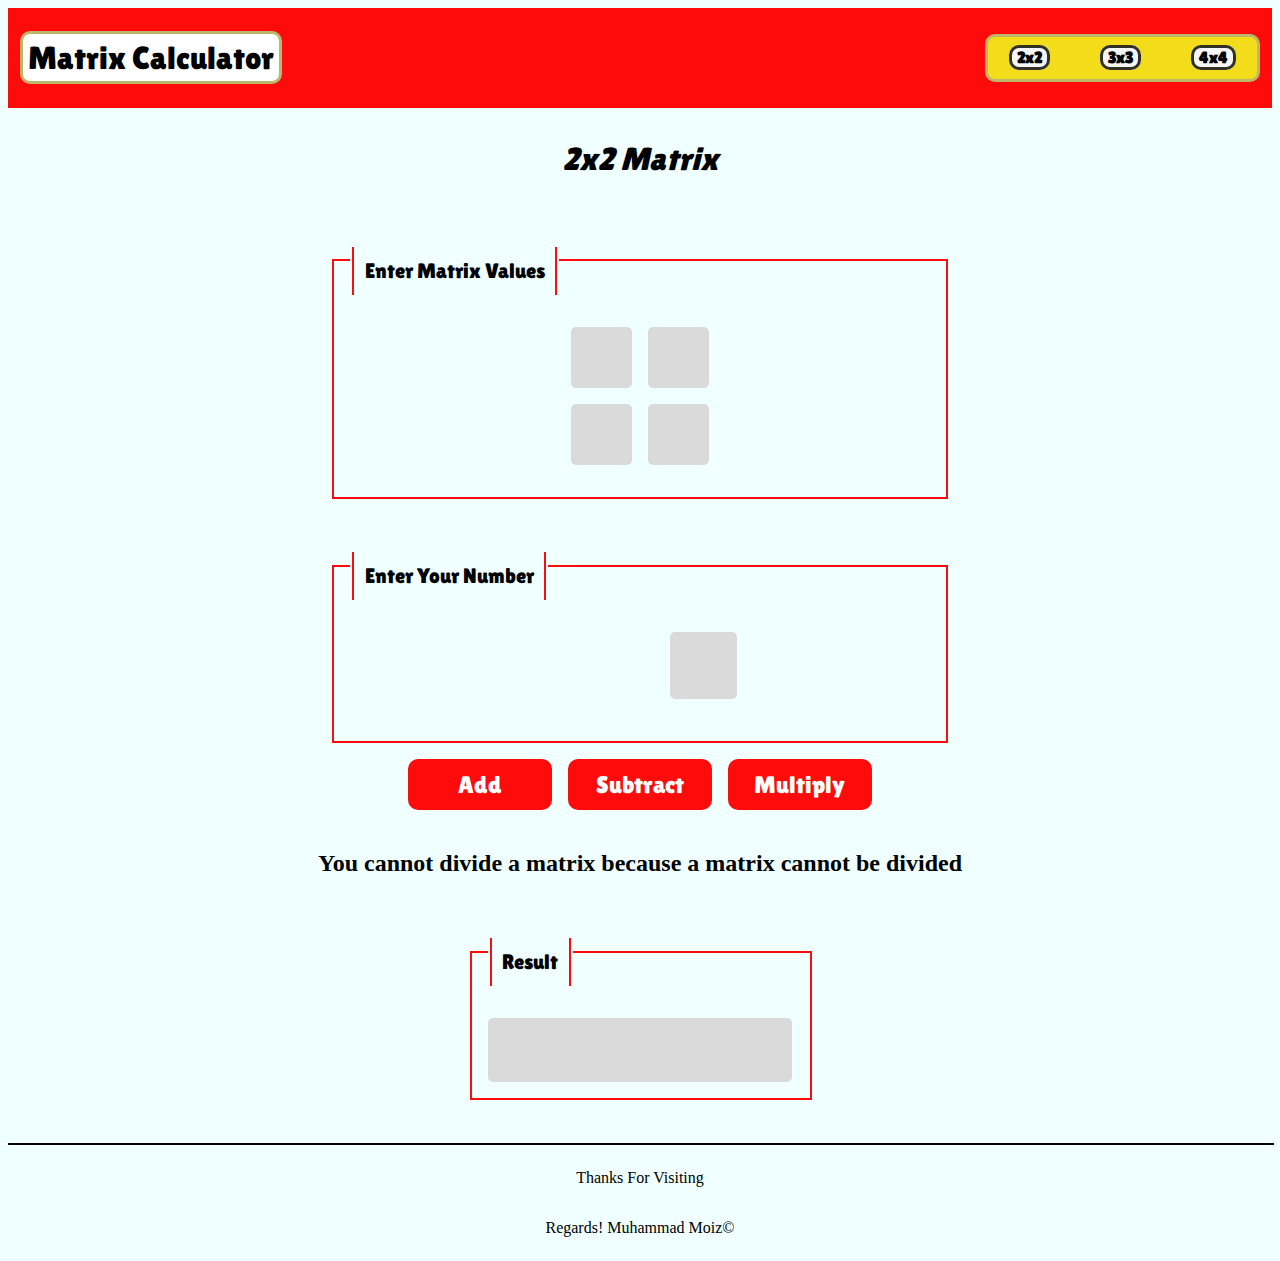
<file: index.html>
<!DOCTYPE html>
<html lang="en">
<head>
    <meta charset="UTF-8">
    <meta http-equiv="X-UA-Compatible" content="IE=edge">
    <meta name="viewport" content="width=device-width, initial-scale=1.0">
    <title>Matrix Calculator</title>
    <link rel="stylesheet" type="text/css" media="screen" href="./styles.css">
    <link rel="stylesheet" href="https://cdn.jsdelivr.net/npm/bootstrap-icons@1.10.3/font/bootstrap-icons.css">

    <!-- font cdn -->

    <link rel="preconnect" href="https://fonts.googleapis.com">
    <link rel="preconnect" href="https://fonts.gstatic.com" crossorigin>
    <link href="https://fonts.googleapis.com/css2?family=Lilita+One&display=swap" rel="stylesheet">

    <!-- bootstrap cdn -->

    <!-- <link href="https://cdn.jsdelivr.net/npm/bootstrap@5.3.0-alpha1/dist/css/bootstrap.min.css" rel="stylesheet" integrity="sha384-GLhlTQ8iRABdZLl6O3oVMWSktQOp6b7In1Zl3/Jr59b6EGGoI1aFkw7cmDA6j6gD" crossorigin="anonymous">
    <script src="https://cdn.jsdelivr.net/npm/bootstrap@5.3.0-alpha1/dist/js/bootstrap.bundle.min.js" integrity="sha384-w76AqPfDkMBDXo30jS1Sgez6pr3x5MlQ1ZAGC+nuZB+EYdgRZgiwxhTBTkF7CXvN" crossorigin="anonymous"></script> -->

    <!-- animate.style cdn -->

    <link rel="stylesheet" href="https://cdnjs.cloudflare.com/ajax/libs/animate.css/4.1.1/animate.min.css" />
</head>
<body>
    
    <div class="header">
        <div>
    <h1 class="name">Matrix Calculator</h1>
</div>
    <nav class="footer">
        <ul>
            <li><a href="./index.html"> 2x2</li></a>
            <li><a href="./3x3.html"> 3x3</li></a>
            <li><a href="./4x4.html"> 4x4</li></a>
        </ul>
    </nav> 
    </div>
    </div>
    <span>
    <p class="x"><i> 2x2 Matrix</i></p>
    <form action="onsubmit">
        <fieldset><legend><h2>Enter Matrix Values</h2></legend>
            <row>
               
                <input class="input" type="number" id="a1" >
                
                <input class="input" type="number" id="a2">
            
            </row>
        
            <row>
               
                <input class="input" type="number" id="a3" >
                
                <input class="input" type="number" id="a4">
                
            </row>
        </fieldset>
            <fieldset>
                <legend>
                  <h2>  Enter Your Number</h2>
                </legend>
                <input type="number" class="value" required id="value">
                </fieldset>
          
           
        
           
           <row>
            <button type="submit" class="button" onclick="add(event)">Add</button>
            <button type="submit" class="button" onclick="subtract(event)">Subtract</button>
            <button type="submit" class="button" onclick="multiply(event)">Multiply</button>
        </row>

        <p class="on">You cannot divide a matrix because a matrix cannot be divided</p>
    </form>
        
        <result>
            <fieldset>
                <legend>
                    <h2>Result</h2>
                </legend>
                <p class="result" id="result"></p>
            </fieldset>
        </result>
    

        <br />
        <hr />
        <p class="end">Thanks For Visiting</p>
        <p class="end">Regards! Muhammad Moiz&copy;</p>

</span>

<script src="./script.js" ></script>
</body>
</html>
</file>
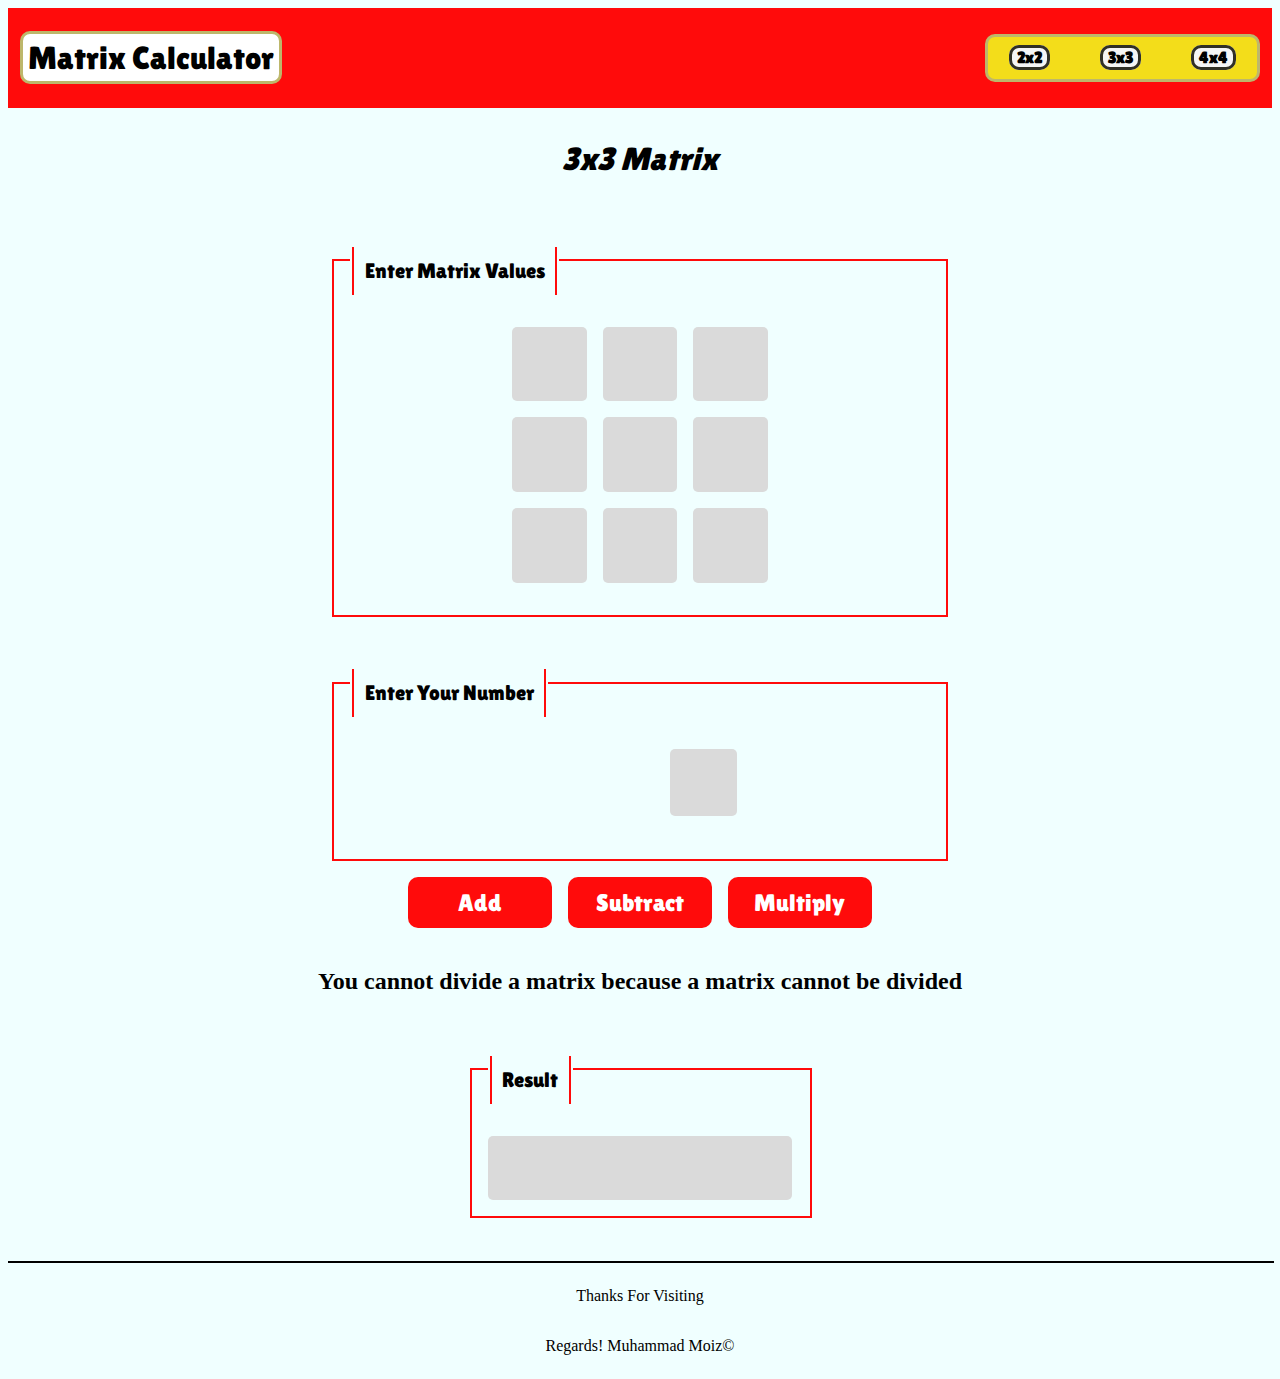
<file: 3x3.html>
<!DOCTYPE html>
<html lang="en">
<head>
    <meta charset="UTF-8">
    <meta http-equiv="X-UA-Compatible" content="IE=edge">
    <meta name="viewport" content="width=device-width, initial-scale=1.0">
    <title>Matrix Calculator</title>
    <link rel="stylesheet" type="text/css" media="screen" href="./styles.css">
    <link rel="stylesheet" href="https://cdn.jsdelivr.net/npm/bootstrap-icons@1.10.3/font/bootstrap-icons.css">

    <!-- font cdn -->

    <link rel="preconnect" href="https://fonts.googleapis.com">
    <link rel="preconnect" href="https://fonts.gstatic.com" crossorigin>
    <link href="https://fonts.googleapis.com/css2?family=Lilita+One&display=swap" rel="stylesheet">

    <!-- bootstrap cdn -->

    <!-- <link href="https://cdn.jsdelivr.net/npm/bootstrap@5.3.0-alpha1/dist/css/bootstrap.min.css" rel="stylesheet" integrity="sha384-GLhlTQ8iRABdZLl6O3oVMWSktQOp6b7In1Zl3/Jr59b6EGGoI1aFkw7cmDA6j6gD" crossorigin="anonymous">
    <script src="https://cdn.jsdelivr.net/npm/bootstrap@5.3.0-alpha1/dist/js/bootstrap.bundle.min.js" integrity="sha384-w76AqPfDkMBDXo30jS1Sgez6pr3x5MlQ1ZAGC+nuZB+EYdgRZgiwxhTBTkF7CXvN" crossorigin="anonymous"></script> -->

    <!-- animate.style cdn -->

    <link rel="stylesheet" href="https://cdnjs.cloudflare.com/ajax/libs/animate.css/4.1.1/animate.min.css" />
</head>
<body>
    
    <div class="header">
        <div>
    <h1 class="name">Matrix Calculator</h1>
</div>
    <nav class="footer">
        <ul>
            <li><a href="./index.html"> 2x2</li></a>
            <li><a href="./3x3.html"> 3x3</li></a>
            <li><a href="./4x4.html"> 4x4</li></a>
        </ul>
    </nav> 
    </div>
    </div>
<span>
    <p class="x"><i>3x3 Matrix</i></p>
    <form action="onsubmit">
        <fieldset><legend><h2>Enter Matrix Values</h2></legend>
            <row>
               
                <input class="input2" type="number" id="a1" >
                
                <input class="input2" type="number" id="a2">
                
                <input class="input2" type="number" id="a3">
            </row>
        
            <row>
               
                <input class="input2" type="number" id="a4" >
                
                <input class="input2" type="number" id="a5">
                
                <input class="input2" type="number" id="a6">
            </row>
        
            <row>
               
                <input class="input2" type="number" id="a7" >
                
                <input class="input2" type="number" id="a8">
                
                <input class="input2" type="number" id="a9">
            </row>
        </fieldset>
          
        
   
           
            <fieldset>
                <legend>
                 <h2>   Enter Your Number </h2>
                </legend>
                <input type="number" class="value" required id="value">
                </fieldset>
          
           
        
           
           <row>
            <button type="submit" class="button" onclick="add2(event)">Add</button>
            <button type="submit" class="button" onclick="subtract2(event)">Subtract</button>
            <button type="submit" class="button" onclick="multiply2(event)">Multiply</button>
        </row>

        <p class="on">You cannot divide a matrix because a matrix cannot be divided</p>
    </form>
        <result>
            <fieldset>
                <legend>
                    <h2>Result</h2>
                </legend>
                <p class="result" id="result2"></p>
            </fieldset>
        </result>


        <br />
        <hr />
        <p class="end">Thanks For Visiting</p>
        <p class="end">Regards! Muhammad Moiz&copy;</p>
    </span>
    <script src="./script.js" ></script>
</body>
</html>
</file>
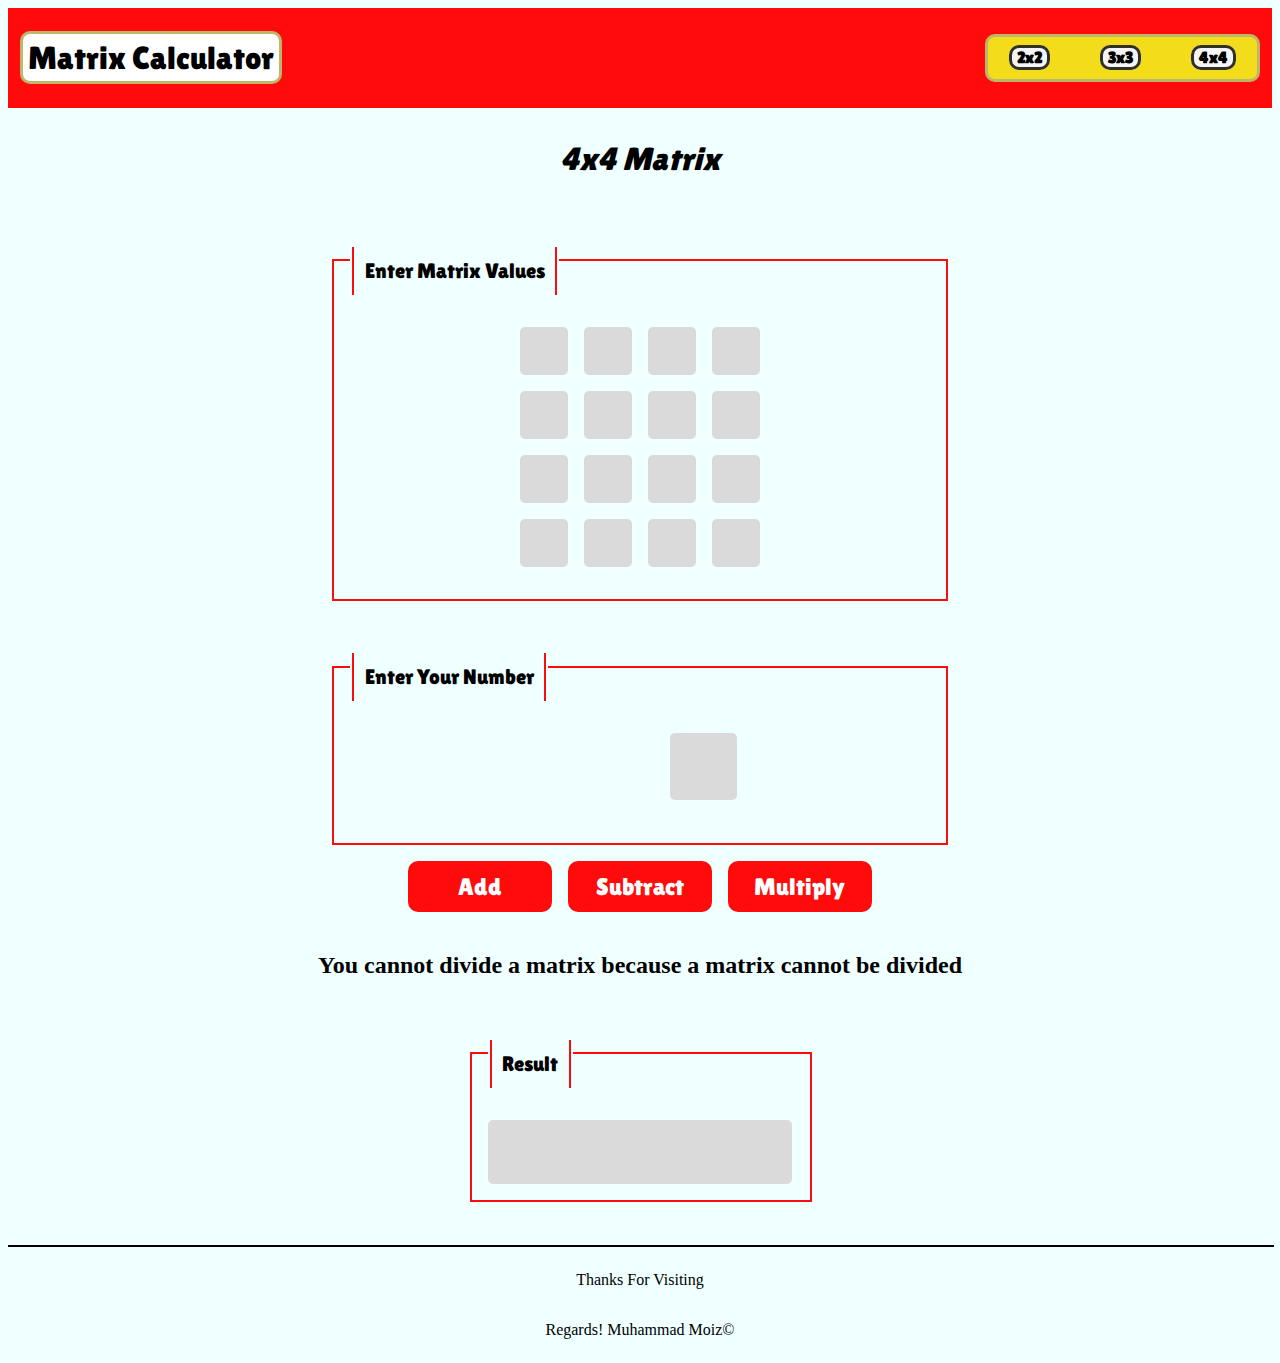
<file: 4x4.html>
<!DOCTYPE html>
<html lang="en">
<head>
    <meta charset="UTF-8">
    <meta http-equiv="X-UA-Compatible" content="IE=edge">
    <meta name="viewport" content="width=device-width, initial-scale=1.0">
    <title>Matrix Calculator</title>
    <link rel="stylesheet" type="text/css" media="screen" href="./styles.css">
    <link rel="stylesheet" href="https://cdn.jsdelivr.net/npm/bootstrap-icons@1.10.3/font/bootstrap-icons.css">

    <!-- font cdn -->

    <link rel="preconnect" href="https://fonts.googleapis.com">
    <link rel="preconnect" href="https://fonts.gstatic.com" crossorigin>
    <link href="https://fonts.googleapis.com/css2?family=Lilita+One&display=swap" rel="stylesheet">

    <!-- bootstrap cdn -->

    <!-- <link href="https://cdn.jsdelivr.net/npm/bootstrap@5.3.0-alpha1/dist/css/bootstrap.min.css" rel="stylesheet" integrity="sha384-GLhlTQ8iRABdZLl6O3oVMWSktQOp6b7In1Zl3/Jr59b6EGGoI1aFkw7cmDA6j6gD" crossorigin="anonymous">
    <script src="https://cdn.jsdelivr.net/npm/bootstrap@5.3.0-alpha1/dist/js/bootstrap.bundle.min.js" integrity="sha384-w76AqPfDkMBDXo30jS1Sgez6pr3x5MlQ1ZAGC+nuZB+EYdgRZgiwxhTBTkF7CXvN" crossorigin="anonymous"></script> -->

    <!-- animate.style cdn -->

    <link rel="stylesheet" href="https://cdnjs.cloudflare.com/ajax/libs/animate.css/4.1.1/animate.min.css" />
</head>
<body>
    
    <div class="header">
        <div>
    <h1 class="name">Matrix Calculator</h1>
</div>
    <nav class="footer">
        <ul>
            <li><a href="./index.html"> 2x2</li></a>
            <li><a href="./3x3.html"> 3x3</li></a>
            <li><a href="./4x4.html"> 4x4</li></a>
        </ul>
    </nav> 
    </div>
    </div>
<span>
    <p class="x"><i>4x4 Matrix</i></p>
    <form action="onsubmit">
        <fieldset><legend><h2>Enter Matrix Values</h2></legend>
            <row>
               
                <input class="input4" type="number" id="a1" >
                
                <input class="input4" type="number" id="a2">
                
                <input class="input4" type="number" id="a3">

                <input class="input4" type="number" id="a4">

            </row>
        
            <row>

                <input class="input4" type="number" id="a5">

                <input class="input4" type="number" id="a6" >
                
                <input class="input4" type="number" id="a7">
                
                <input class="input4" type="number" id="a8">
            </row>
        
            <row>
               
                <input class="input4" type="number" id="a9" >
                
                <input class="input4" type="number" id="a10">
                
                <input class="input4" type="number" id="a11">

                <input class="input4" type="number" id="a12">

            </row>

          
        
            <row>
               
                <input class="input4" type="number" id="a13" >
                
                <input class="input4" type="number" id="a14">
                
                <input class="input4" type="number" id="a15">

                <input class="input4" type="number" id="a16">

            </row>
        </fieldset>
           
            <fieldset>
                <legend>
                  <h2>  Enter Your Number</h2>
                </legend>
                <input type="number" class="value" required id="value">
                </fieldset>
           
           
        
           
           <row>
            <button type="submit" class="button" onclick="add4(event)">Add</button>
            <button type="submit" class="button" onclick="subtract4(event)">Subtract</button>
            <button type="submit" class="button" onclick="multiply4(event)">Multiply</button>
        </row>

        <p class="on">You cannot divide a matrix because a matrix cannot be divided</p>
</form>
        <result>
            <fieldset>
                <legend>
                    <h2>Result</h2>
                </legend>
                <p class="result" id="result4"></p>
            </fieldset>
        </result>


        <br />
        <hr />
        <p class="end">Thanks For Visiting</p>
        <p class="end">Regards! Muhammad Moiz&copy;</p>
    </span>
    <script src="./script.js" ></script>
</body>
</html>
</file>
<file: styles.css>
/* .active{
    color: #000;
    background-color: #ffb633;
    border: 2px solid #000;
}

.message {
    text-align: center;
    width: 100%;
    height: 2em;
} */
body{
    background-color: azure;
}

 
 .name{
    color: black;
    background-color: white;
    margin-left:10px ;
    border: 3px solid;
    padding: 5px;
    border-color: darkkhaki;
    border-radius: 10px;
 }
 .name:hover{
    background-color:black;
    color:white;
     
 }
 
.header{
    display: flex;
    justify-content: space-between;
     
    background-color:rgb(255, 11, 11);
    padding:2px;
    align-items: center;
 
 }
 
 .footer > ul{
    font-family: 'Lucida Sans', 'Lucida Sans Regular', 'Lucida Grande', 'Lucida Sans Unicode', Geneva, Verdana, sans-serif;
    display:flex;
    /* background-color: rgb(215, 241, 245); */
    border: 3px solid;
    list-style: none;
    column-gap: 30px;
     padding: 0.7em;
     margin: 3px;
     border-radius: 10px;
     border-color: darkkhaki;
     background-color:rgb(243, 221, 26);
     margin-right:10px;

 }
 .footer >ul >li >a{
    
     margin-left: 10px;
     margin-right: 10px;
    color: black;
     list-style: none;
     text-decoration: none;
     font-weight: bold;
     border: 3px solid;
     border-color: rgb(49, 48, 38);
     padding-right: 5px;
     padding-left: 5px;
     border-radius: 10px;
     background-color: whitesmoke;
     
    
 }
 .footer>ul>li>a:hover{
    background-color:black;
    color: white;
    font-weight: bolder;
 }
 
 span {
    padding: 0em;
     display: flex; 
     flex-direction: column; 
     justify-content: center; 
    align-items: center;
} 

form {
    display: flex;
    flex-direction: column;
    justify-content: center;
    align-items: center;
}

form  row {
    display: flex;
    justify-content: center;
    align-items: center;
    column-gap: 1em;
    margin-bottom: 1em;
}

fieldset {
    padding: 1em;
    border: 2px solid rgb(255, 11, 11);
    line-height: 3em;
    margin: 1em 0em;
    width: 90%;
    font-weight: bolder;
}

legend {
    margin: 1em 0em;
}

legend >h2 {
    margin: 0em;
    border-right: 2px solid rgb(255, 11, 11);
    border-left: 2px solid rgb(255, 11, 11);
    margin: 1em 0em;
    margin-bottom: 0em;
    padding: 0em 0.5em;
    font-size: 1.3em;
    text-align: center;
}

.input {
    width: 4em;
    height: 4em;
    border: 0px;
    border-radius: 5px;
    background-color: #dadada;
    display: flex;
    justify-content: center;
    align-items: center;
    color: #000;
    margin: 0em;
    padding: 0.3em;
    font-weight: bolder;
    text-align: center;
}

.input2 {
    width: 5em;
    height: 5em;
    border: 0px;
    border-radius: 5px;
    background-color: #dadada;
    display: flex;
    justify-content: center;
    align-items: center;
    color: #000;
    margin: 0em;
    padding: 0.3em;
    font-weight: bolder;
    text-align: center;
}

.row2{
    display: flex;
    justify-content: center;
    align-items: center;
    column-gap: 1em;
    margin-bottom: 1em;
}


.input4 {
    width: 3em;
    height: 3em;
    border: 0px;
    border-radius: 5px;
    background-color: #dadada;
    display: flex;
    justify-content: center;
    align-items: center;
    color: #000;
    margin: 0em;
    padding: 0.3em;
    font-weight: bolder;
    text-align: center;

}

.value {
    color: #000;
    background-color: #dadada;
    border: 0px;
    border-radius: 5px;
    padding: 0.5em;
    width: 4em;
    height: 4em;
    margin-bottom: 2em;
    font-weight: bolder;
    text-align: center;
    margin-left: 24em;
}

.Value {
    display: flex;
    justify-content: center;
    align-items: center;
    font-weight: bolder;
    text-align: center;
}

/* a {
    background-color:rgb(255, 11, 11);
    color: #212121;
    padding: 0.2em 0.5em;
    text-decoration: none;
    border: 4px solid rgb(255, 11, 11);
}

a:hover {
    background-color: #fff;
} */

.button {
    background-color: rgb(255, 11, 11);
    color: white;
    border-radius: 10px;
    padding: 0.5em;
    text-decoration: none;
    border: 0em;
    width: 6em;
    font-size: 0.9rem;
    margin: 0em 0em;
    font-size: x-large;
    
}
.button:hover{
    background-color: black;
    color: white;
    
}


.result {
    width: 15em;
    height: 100%;
    border: 0px;
    border-radius: 5px;
    background-color: #dadada;
    display: flex;
    justify-content: center;
    align-items: center;
    color: #000;
    margin: 0em;
    padding: 2em;
    text-align: center; 
    font-weight: bolder;


    
}


* {
    font-family: 'Lilita One', 'sans-serif';
    font-weight: 400;
}

hr {
    width: 100%;
    border: 1px solid #000;
}
.end{
    font-family: Georgia, 'Times New Roman', Times, serif;
    text-align: center;
}
.on{
    font-size: x-large;
    text-align: center;
    font-family: Georgia, 'Times New Roman', Times, serif;
    font-weight: bold;
}
input::-webkit-outer-spin-button,
input::-webkit-inner-spin-button {
  -webkit-appearance: none;
  margin: 0;
}
.x{
   text-align: center;
   font-weight: bolder;
   font-family:Arial, Helvetica, sans-serif  ;
   font-size: xx-large;
}

/* @media screen and  (max-width:900px)
{
    div>.header{
     padding-right:100px ;     
    }
    span{
        
        padding: 0em;
        display: flex; 
        flex-direction: column; 
        justify-content: center; 
       align-items: center;
    }
    
    .name{
        color: black;
    background-color: white;
        font-size:52px;
    }
    .name:hover{
        background-color:black;
        color:white;
    }
    .footer >ul >li >a{
                   font-size: medium;
                   margin-left: 9px;
                   margin-right: 9px;
                   
    }

    .footer>ul>li>a:hover{
        background-color:black;
        color: white;
        font-weight: bolder;
     }

    .footer > ul{
              font-size: medium;
              column-gap: 5px;
              margin: 1px;
              
    }
    fieldset {
        padding: 0em;
        border: 2px solid rgb(255, 11, 11);
        line-height: 3em;
        /* margin: 1em 0em; 
        width: 62%;
        font-weight: bolder;
        margin-left: 9em;
    }
    a{
    background-color:rgb(255, 11, 11);
    color: #212121;
    }

    fieldset >.value{
        margin-right:15em;
        width: 4em;
        height: 4em;
        margin-bottom: 1em;
        font-weight: bolder;
        text-align: center;
        
    }
    
    row{
        margin-left: 0.1em;
        margin-right: 0.1em;
    }
    



   
} */

@media screen and (max-width: 320px) {
    body {
      /* Modify body styles for mobile */
      background-color: azure;
    }
  
    .name {
      /* Modify .name styles for mobile */
      margin: 5px;
    }
  
    .header {
      /* Modify .header styles for mobile */
      flex-direction: column;
      padding: 10px;
    }
  
    .footer > ul {
      /* Modify .footer styles for mobile */
      margin-right: 5px;
      margin-left: 5px;
    }
  
    .footer > ul > li > a {
      /* Modify .footer > ul > li > a styles for mobile */
      margin: 5px;
      padding: 3px;
      font-size: 0.8rem;
    }
  
    /* Add more responsive styles for other elements as needed */
   
     form{
       margin-inline-end: auto;
        align-items:end;
      
     }
    
     }
</file>
